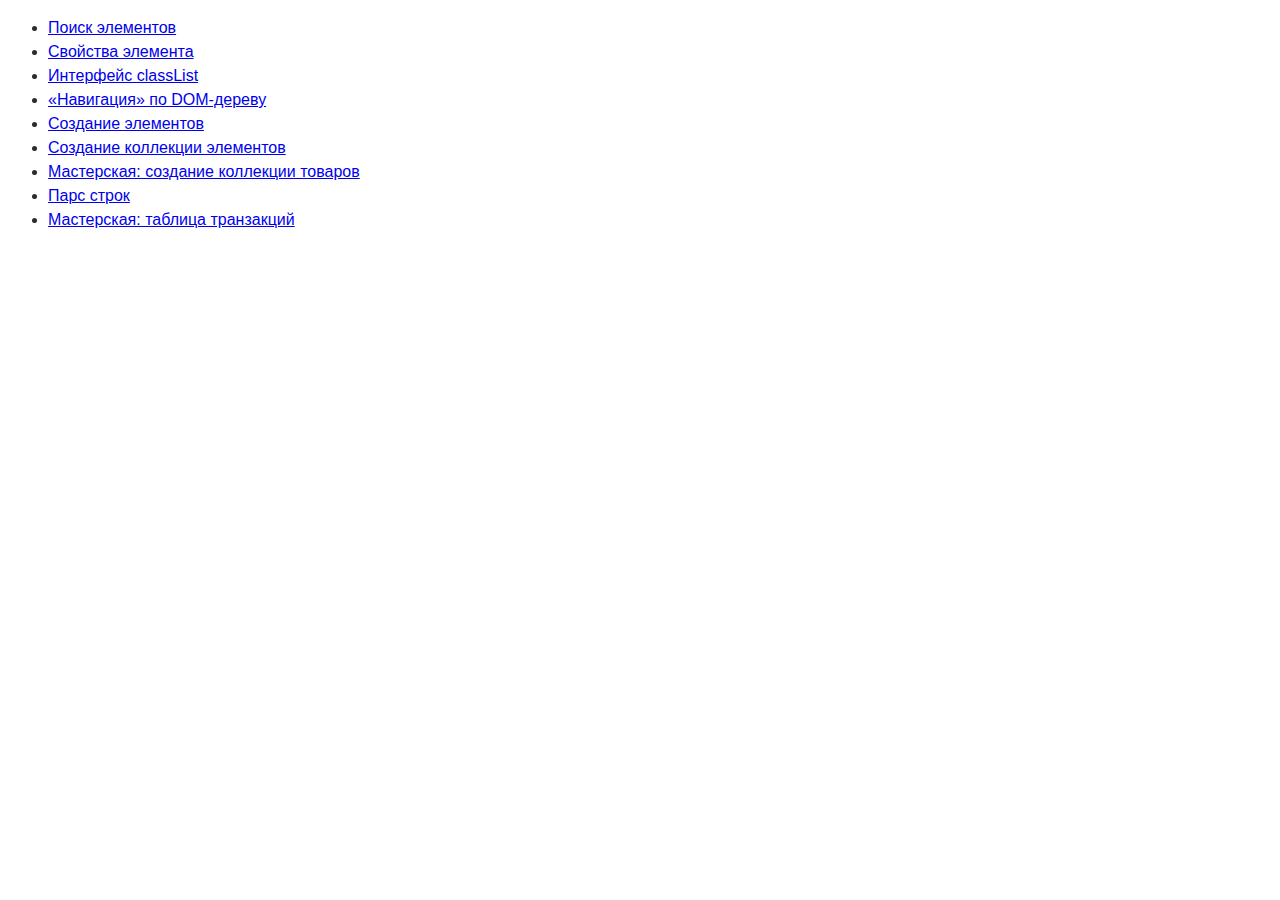
<file: index.html>
<!DOCTYPE html>
<html lang="en">
  <head>
    <meta charset="UTF-8" />
    <meta name="viewport" content="width=device-width, initial-scale=1.0" />
    <title>Объектная модель документа</title>
    <link rel="stylesheet" href="/css/styles.css" />
  </head>
  <body>
    <ul>
      <li>
        <a href="/01-query-selectors.html">Поиск элементов</a>
      </li>
      <li>
        <a href="/02-properties.html">Свойства элемента</a>
      </li>
      <li>
        <a href="/03-classlist.html">Интерфейс classList</a>
      </li>
      <li>
        <a href="/04-dom-traversal.html">«Навигация» по DOM-дереву</a>
      </li>
      <li>
        <a href="/05-creating-elements.html">Создание элементов</a>
      </li>
      <li>
        <a href="/06-collections.html">Создание коллекции элементов</a>
      </li>
      <li>
        <a href="/07-products.html">Мастерская: создание коллекции товаров</a>
      </li>
      <li>
        <a href="/08-templating.html">Парс строк</a>
      </li>
      <li>
        <a href="/09-transactions.html">Мастерская: таблица транзакций</a>
      </li>
    </ul>
  </body>
</html>
</file>
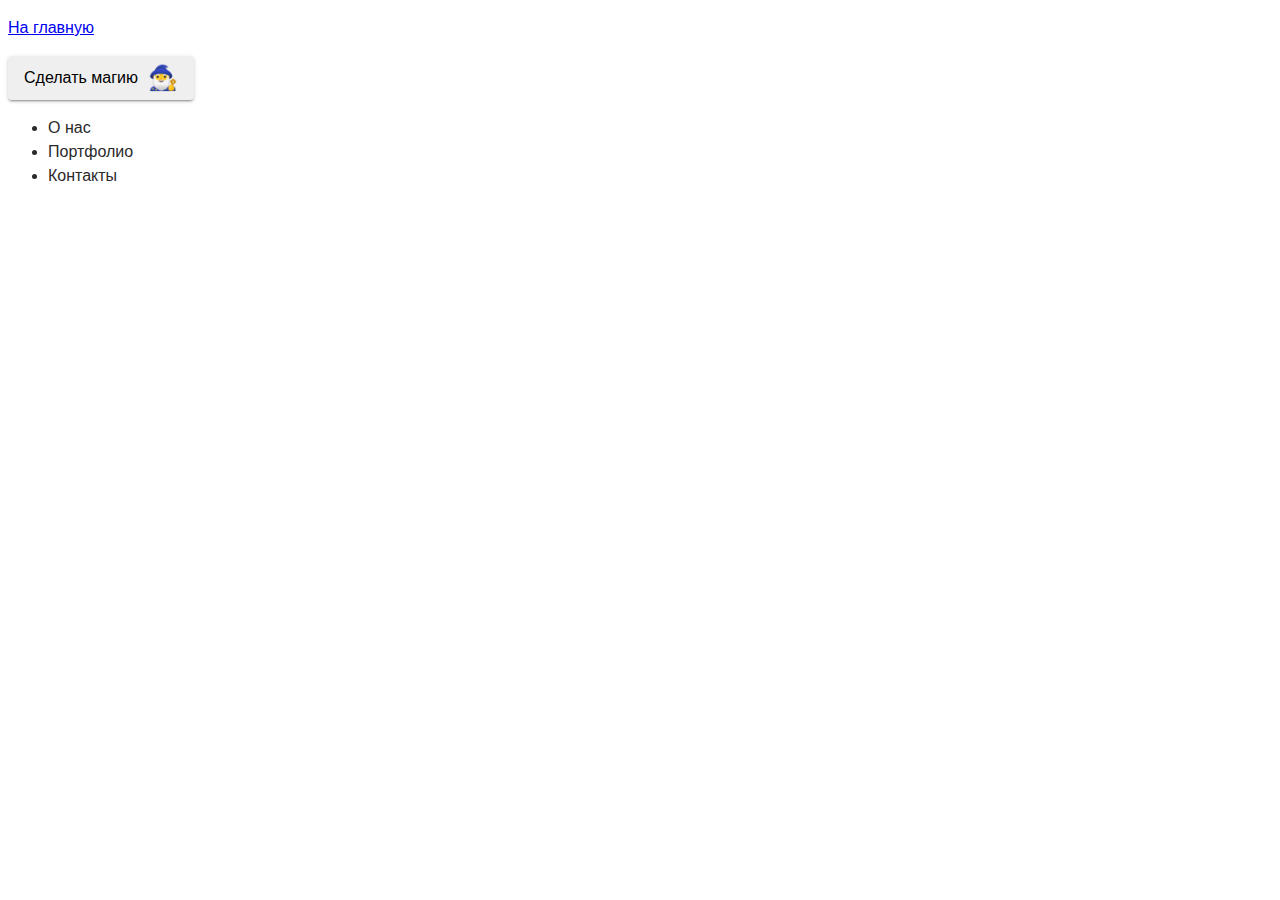
<file: 01-query-selectors.html>
<!DOCTYPE html>
<html lang="en">
  <head>
    <meta charset="UTF-8" />
    <meta name="viewport" content="width=device-width, initial-scale=1.0" />
    <title>querySelector*</title>
    <link rel="stylesheet" href="/css/styles.css" />
  </head>
  <body>
    <p><a href="/index.html">На главную</a></p>

    <button type="button" class="magic-btn js-magic-btn">
      Сделать магию
      <span class="icon">🧙‍♂️</span>
    </button>

    <ul class="site-nav">
      <li class="site-nav__item">
        <a href="" class="site-nav__link">О нас</a>
      </li>
      <li class="site-nav__item">
        <a href="" class="site-nav__link">Портфолио</a>
      </li>
      <li class="site-nav__item">
        <a href="" class="site-nav__link">Контакты</a>
      </li>
    </ul>

    <script src="./js/01-query-selectors.js" type="module"></script>
  </body>
</html>
</file>
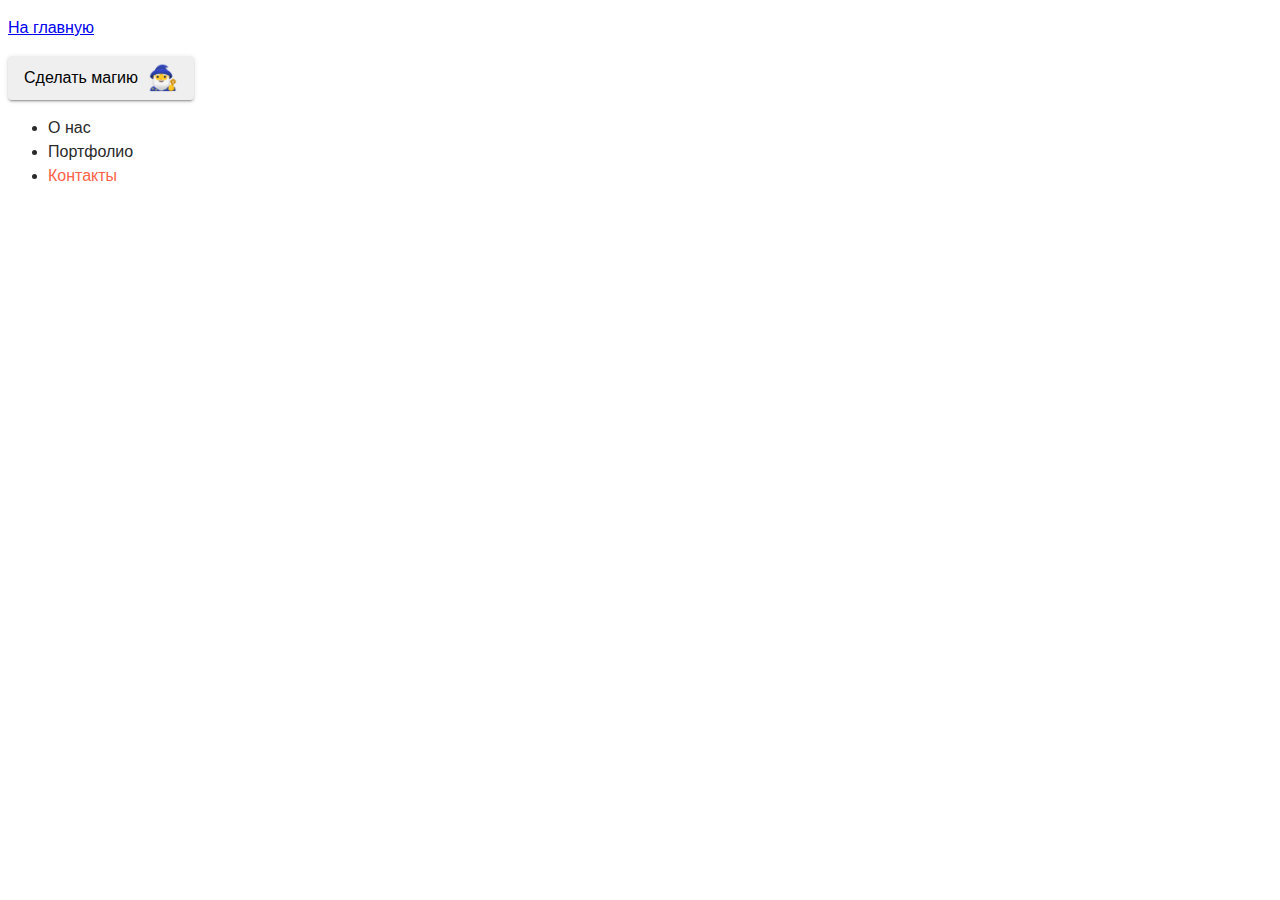
<file: 03-classlist.html>
<!DOCTYPE html>
<html lang="en">
  <head>
    <meta charset="UTF-8" />
    <meta name="viewport" content="width=device-width, initial-scale=1.0" />
    <title>classList*</title>
    <link rel="stylesheet" href="/css/styles.css" />
  </head>
  <body>
    <p><a href="/index.html">На главную</a></p>

    <button type="button" class="magic-btn js-magic-btn">
      Сделать магию
      <span class="icon">🧙‍♂️</span>
    </button>

    <ul class="site-nav">
      <li class="site-nav__item">
        <a href="/about" class="site-nav__link">О нас</a>
      </li>
      <li class="site-nav__item">
        <a href="/portfolio" class="site-nav__link">Портфолио</a>
      </li>
      <li class="site-nav__item">
        <a href="/contact" class="site-nav__link">Контакты</a>
      </li>
    </ul>

    <script src="./js/03-classlist.js" type="module"></script>
  </body>
</html>
</file>
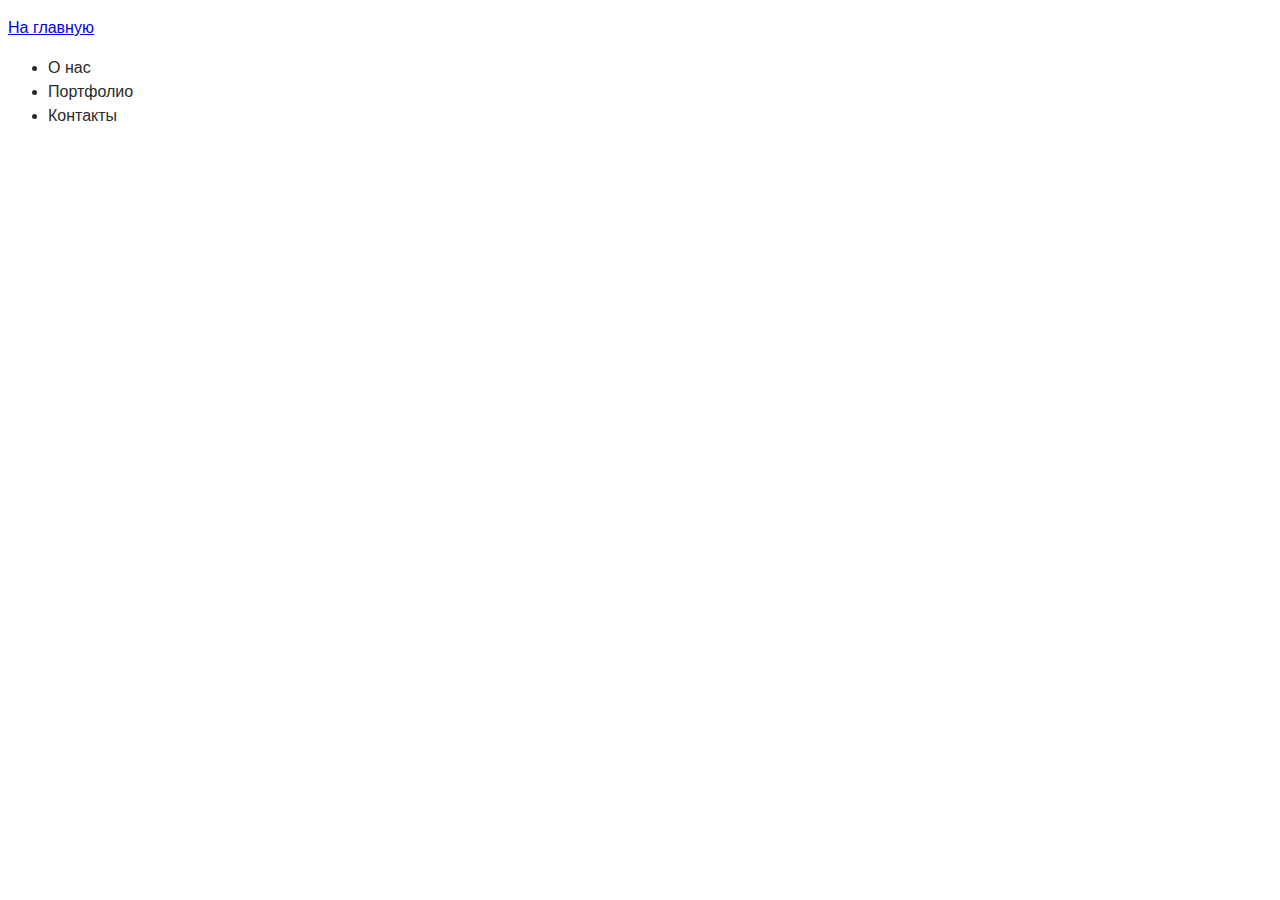
<file: 04-dom-traversal.html>
<!DOCTYPE html>
<html lang="en">
  <head>
    <meta charset="UTF-8" />
    <meta name="viewport" content="width=device-width, initial-scale=1.0" />
    <title>Свойство «навигации» по DOM</title>
    <link rel="stylesheet" href="/css/styles.css" />
  </head>
  <body>
    <p><a href="/index.html">На главную</a></p>

    <ul class="site-nav">
      <li class="site-nav__item">
        <a href="" class="site-nav__link">О нас</a>
      </li>
      <li class="site-nav__item">
        <a href="" class="site-nav__link">Портфолио</a>
      </li>
      <li class="site-nav__item">
        <a href="" class="site-nav__link">Контакты</a>
      </li>
    </ul>

    <script src="./js/04-dom-traversal.js" type="module"></script>
  </body>
</html>
</file>
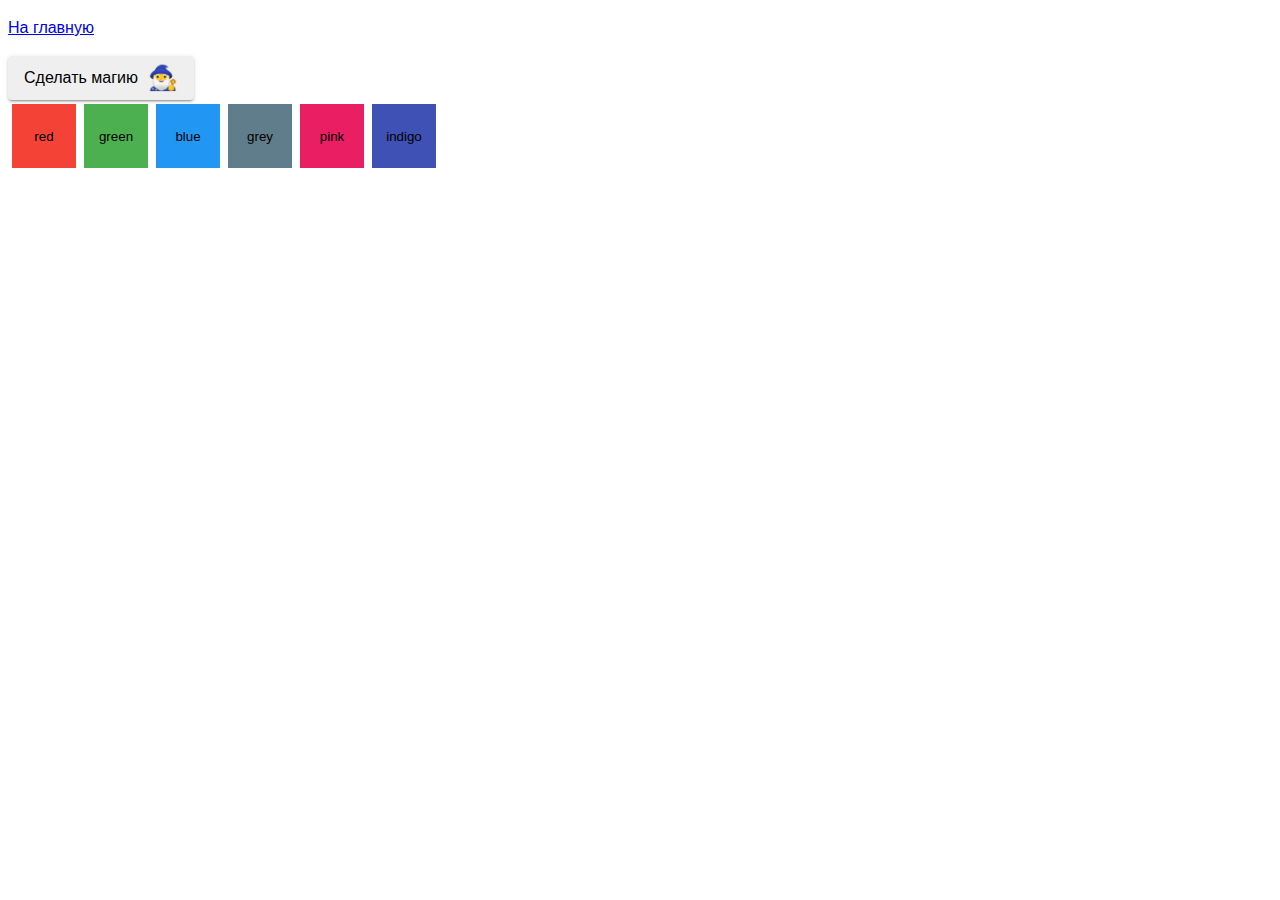
<file: 06-collections.html>
<!DOCTYPE html>
<html lang="en">
  <head>
    <meta charset="UTF-8" />
    <meta name="viewport" content="width=device-width, initial-scale=1.0" />
    <title>Создание коллекции элементов</title>
    <link rel="stylesheet" href="/css/styles.css" />
  </head>
  <body>
    <p><a href="/index.html">На главную</a></p>

    <button type="button" class="magic-btn js-magic-btn">
      Сделать магию
      <span class="icon">🧙‍♂️</span>
    </button>

    <!-- Колорпикер -->
    <div class="color-picker js-color-picker"></div>

    <script src="./js/06-collections.js" type="module"></script>
  </body>
</html>
</file>
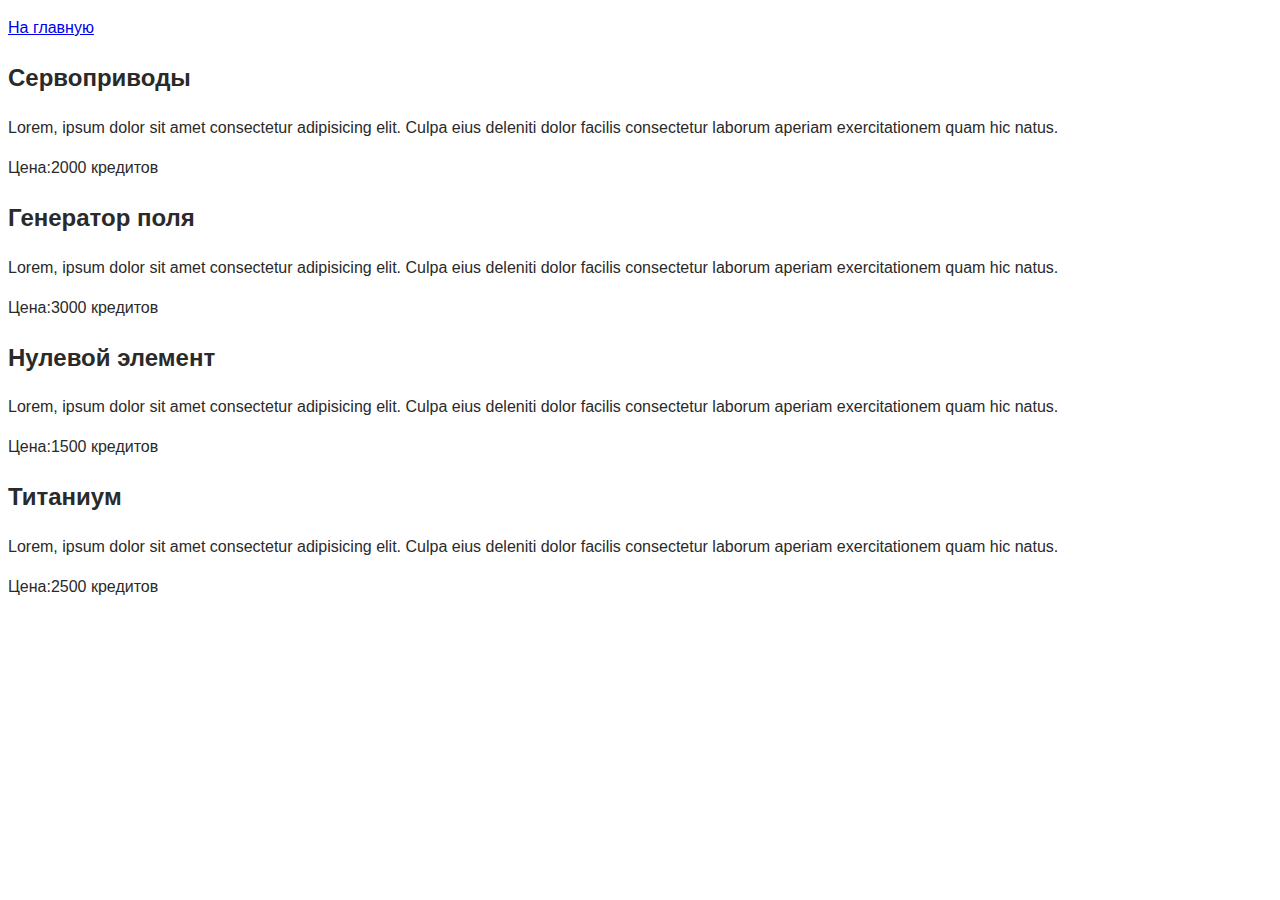
<file: 07-products.html>
<!DOCTYPE html>
<html lang="en">
  <head>
    <meta charset="UTF-8" />
    <meta name="viewport" content="width=device-width, initial-scale=1.0" />
    <title>Товары</title>
    <link rel="stylesheet" href="/css/styles.css" />
  </head>
  <body>
    <p><a href="/index.html">На главную</a></p>

    <div class="js-products"></div>

    <script src="./js/07-products.js" type="module"></script>
  </body>
</html>
</file>
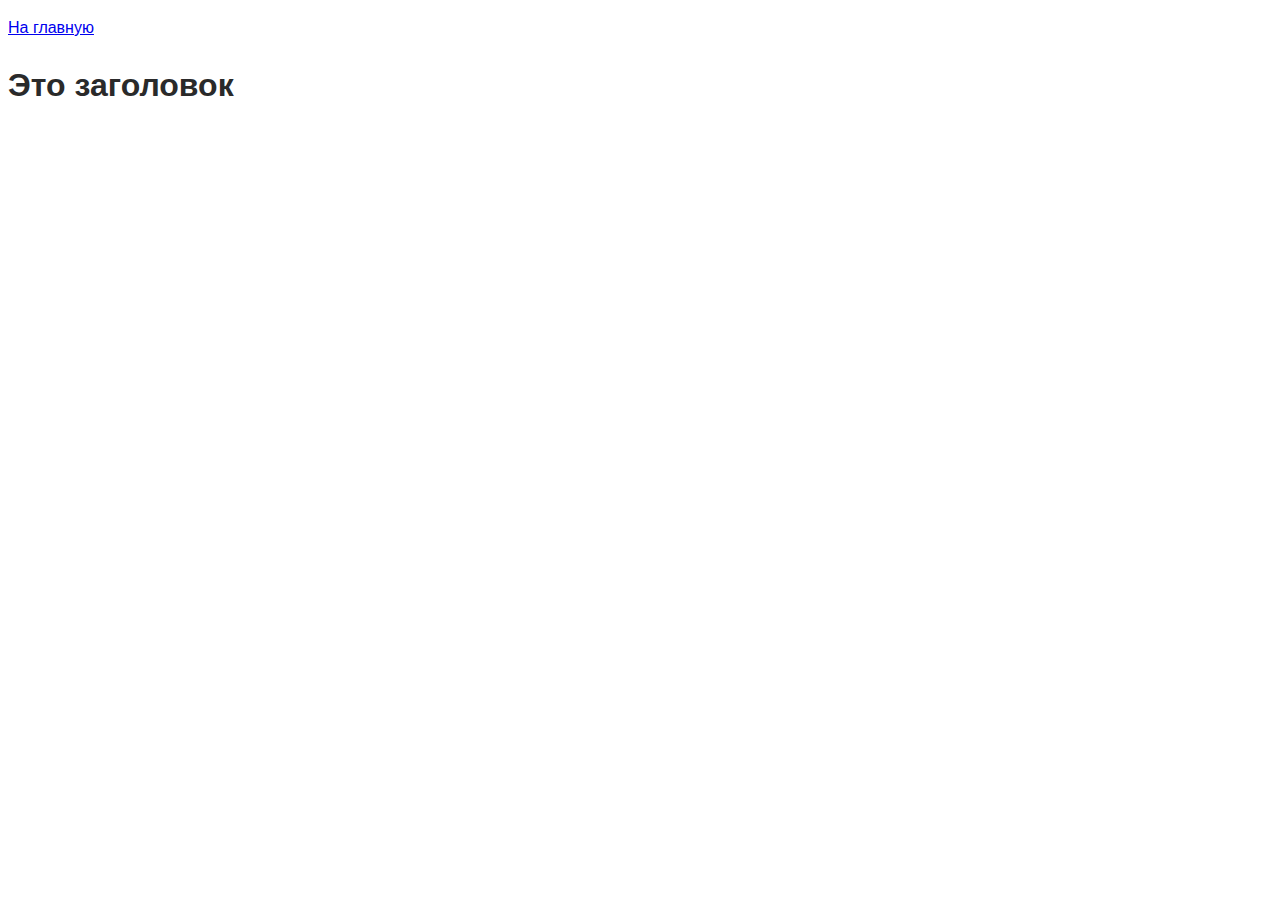
<file: 08-templating.html>
<!DOCTYPE html>
<html lang="en">
  <head>
    <meta charset="UTF-8" />
    <meta name="viewport" content="width=device-width, initial-scale=1.0" />
    <title>Парс строк</title>
    <link rel="stylesheet" href="/css/styles.css" />
  </head>
  <body>
    <p><a href="/index.html">На главную</a></p>

    <h1 class="title">Это <span>заголовок</span></h1>

    <script src="./js/08-templating.js" type="module"></script>
  </body>
</html>
</file>
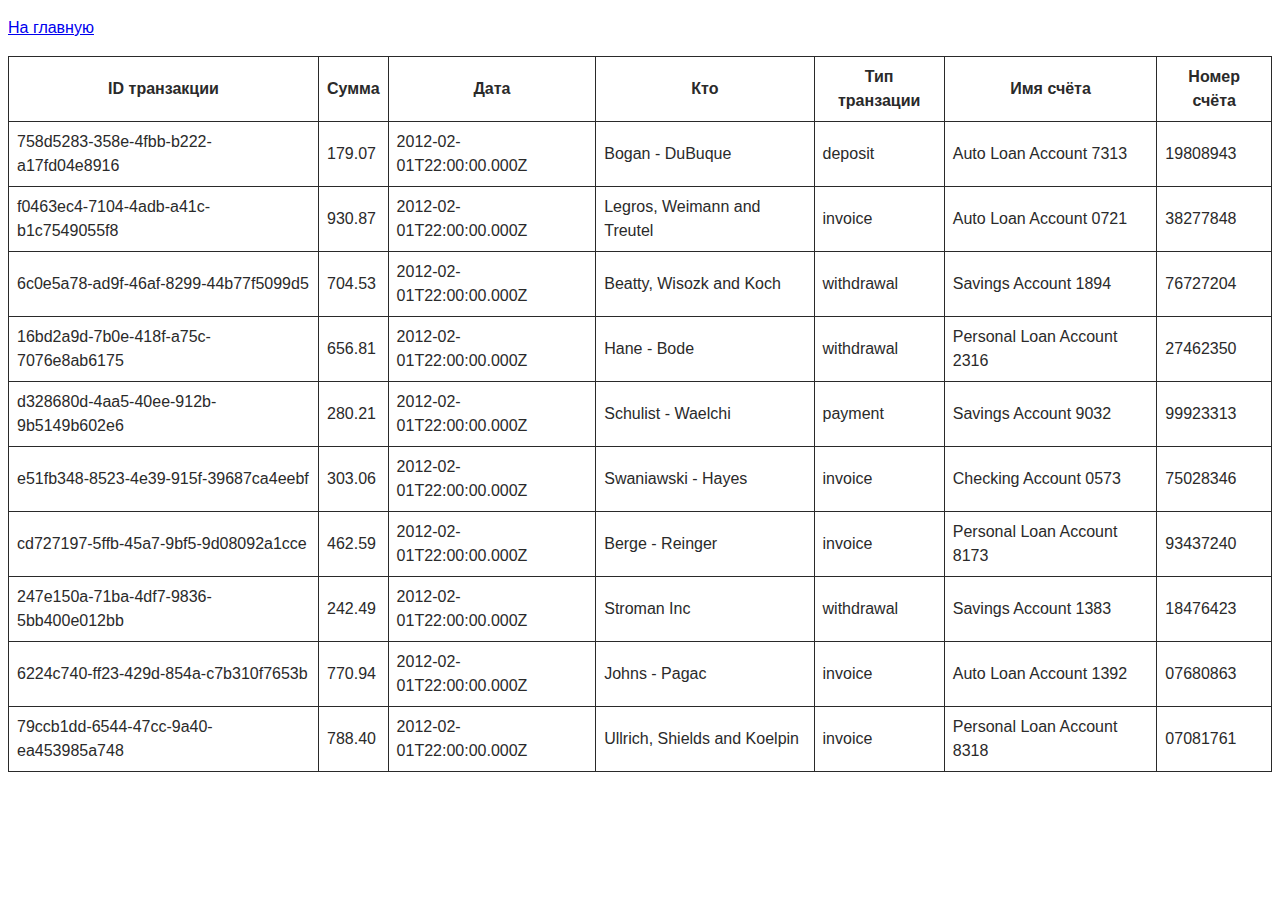
<file: 09-transactions.html>
<!DOCTYPE html>
<html lang="en">
  <head>
    <meta charset="UTF-8" />
    <meta name="viewport" content="width=device-width, initial-scale=1.0" />
    <title>Таблица транзакций строк</title>
    <link rel="stylesheet" href="/css/styles.css" />
  </head>
  <body>
    <p><a href="/index.html">На главную</a></p>

    <table class="transaction-table js-transaction-table">
      <thead>
        <tr>
          <th>ID транзакции</th>
          <th>Сумма</th>
          <th>Дата</th>
          <th>Кто</th>
          <th>Тип транзации</th>
          <th>Имя счёта</th>
          <th>Номер счёта</th>
        </tr>
      </thead>
    </table>

    <script src="./js/09-transactions.js" type="module"></script>
  </body>
</html>
</file>
<file: css/styles.css>
body {
  font-family: 'Helvetica Neue', -apple-system, BlinkMacSystemFont, 'Segoe UI',
    Roboto, Oxygen, Ubuntu, Cantarell, 'Open Sans', sans-serif;
  line-height: 1.5;
  color: #2a2a2a;
}

.magic-btn {
  display: inline-flex;
  justify-content: center;
  align-items: center;
  margin: 0;
  padding: 8px 16px;
  font-size: 16px;
  cursor: pointer;
  border-radius: 4px;
  border: none;
  box-shadow: 0px 3px 1px -2px rgba(0, 0, 0, 0.2),
    0px 2px 2px 0px rgba(0, 0, 0, 0.14), 0px 1px 5px 0px rgba(0, 0, 0, 0.12);
}

.magic-btn > .icon {
  display: inline-block;
  margin-left: 10px;
  font-size: 24px;
}

.site-nav__link {
  color: currentColor;
  text-decoration: none;
}

.site-nav__link:hover {
  text-decoration: underline;
}

.site-nav__link--current {
  color: tomato;
}

.color-picker__option {
  display: inline-block;
  width: 64px;
  height: 64px;
  margin: 4px;
  border: none;
  outline: none;
  cursor: pointer;
}

.transaction-table {
  border-collapse: collapse;
}

.transaction-table th,
.transaction-table td {
  padding: 8px;
  border: 1px solid #2a2a2a;
}

.title__link {
  display: inline-flex;
  margin-left: 40px;
}
</file>
